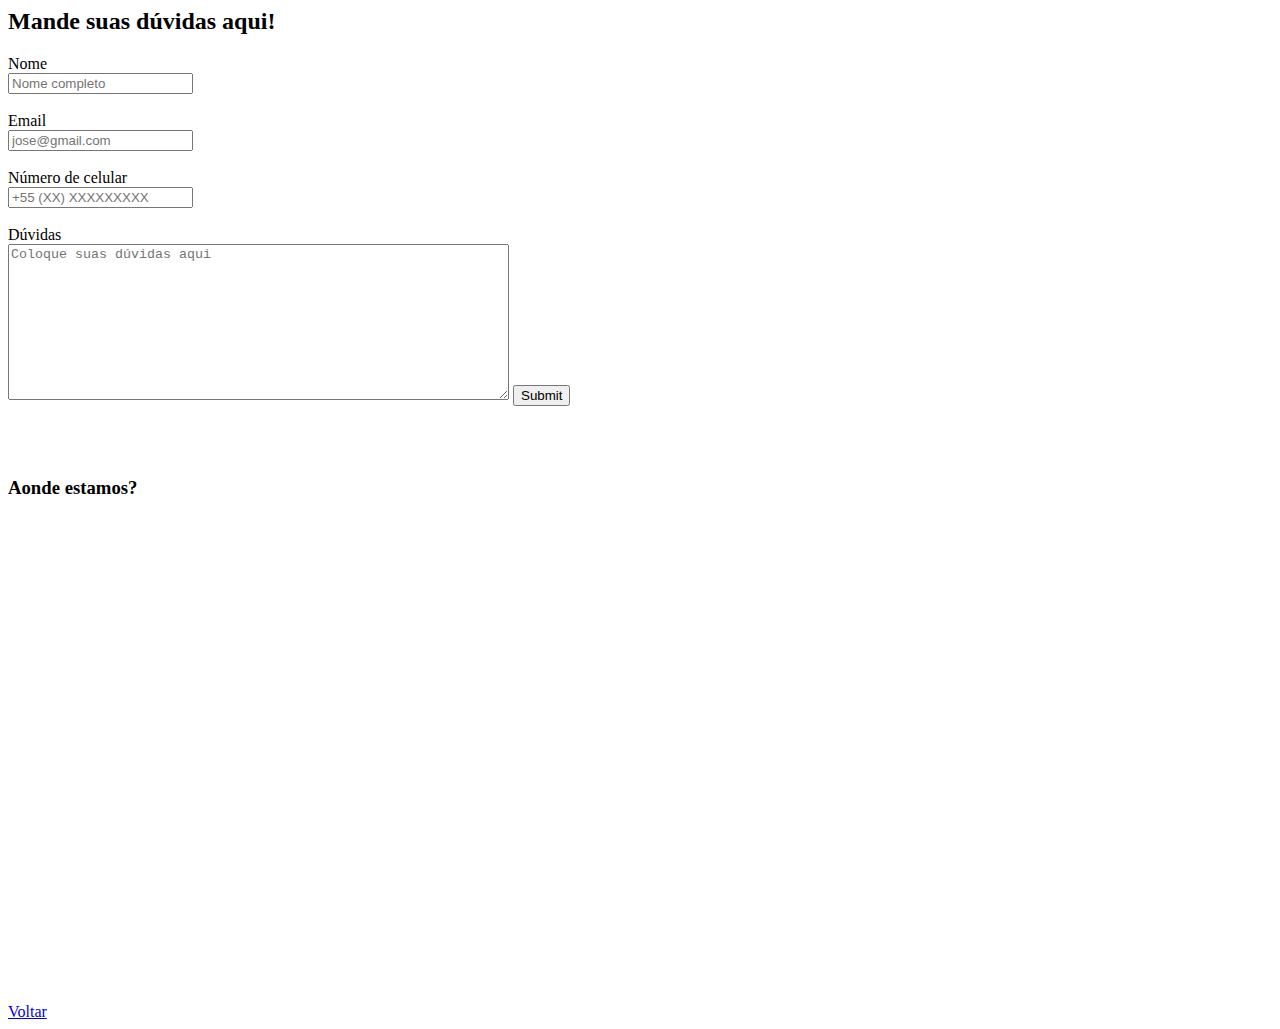
<file: contato.html>
<html>

    
    <head>
        <title>Receita de brownie</title>
    </head>
        

    <body>

        <h2>Mande suas dúvidas aqui!</h2>

        <form action="">

            <label for="nome">Nome</label>
            <br>
    
            <input name="nome" type="text" required placeholder="Nome completo">
            <br>
            <br>
    
            <label for="email">Email</label>
            <br>
            <input name="email" type="email" required placeholder="jose@gmail.com"> 
            <br>
            <br>        
    
            <label for="numero">Número de celular</label>
            <br>
    
            <input name="numero" type="text" placeholder="+55 (XX) XXXXXXXXX">
            <br>
            <br>
            
            <label for="duvida">Dúvidas</label>
            <br>
    
            <textarea cols="60" rows="10" name="duvida" id="duvida" required placeholder="Coloque suas dúvidas aqui"></textarea>
    
    
            
            <input type="submit">
    
        </form>
        <br><br>


        <h3>Aonde estamos?</h3>

        <iframe src="https://www.google.com/maps/embed?pb=!1m18!1m12!1m3!1d3741.0164776516754!2d-40.29649192387494!3d-20.34093795123833!2m3!1f0!2f0!3f0!3m2!1i1024!2i768!4f13.1!3m3!1m2!1s0xb8163dde3785b1%3A0x4204ae6fa2d28a40!2sPadaria%20Jodima!5e0!3m2!1spt-PT!2sbr!4v1724409218530!5m2!1spt-PT!2sbr" width="600" height="450" style="border:0;" allowfullscreen="" loading="lazy" referrerpolicy="no-referrer-when-downgrade"></iframe>
        <br><br><br>

        <a href="index.html">Voltar</a>

    </body>


</html>
</file>
